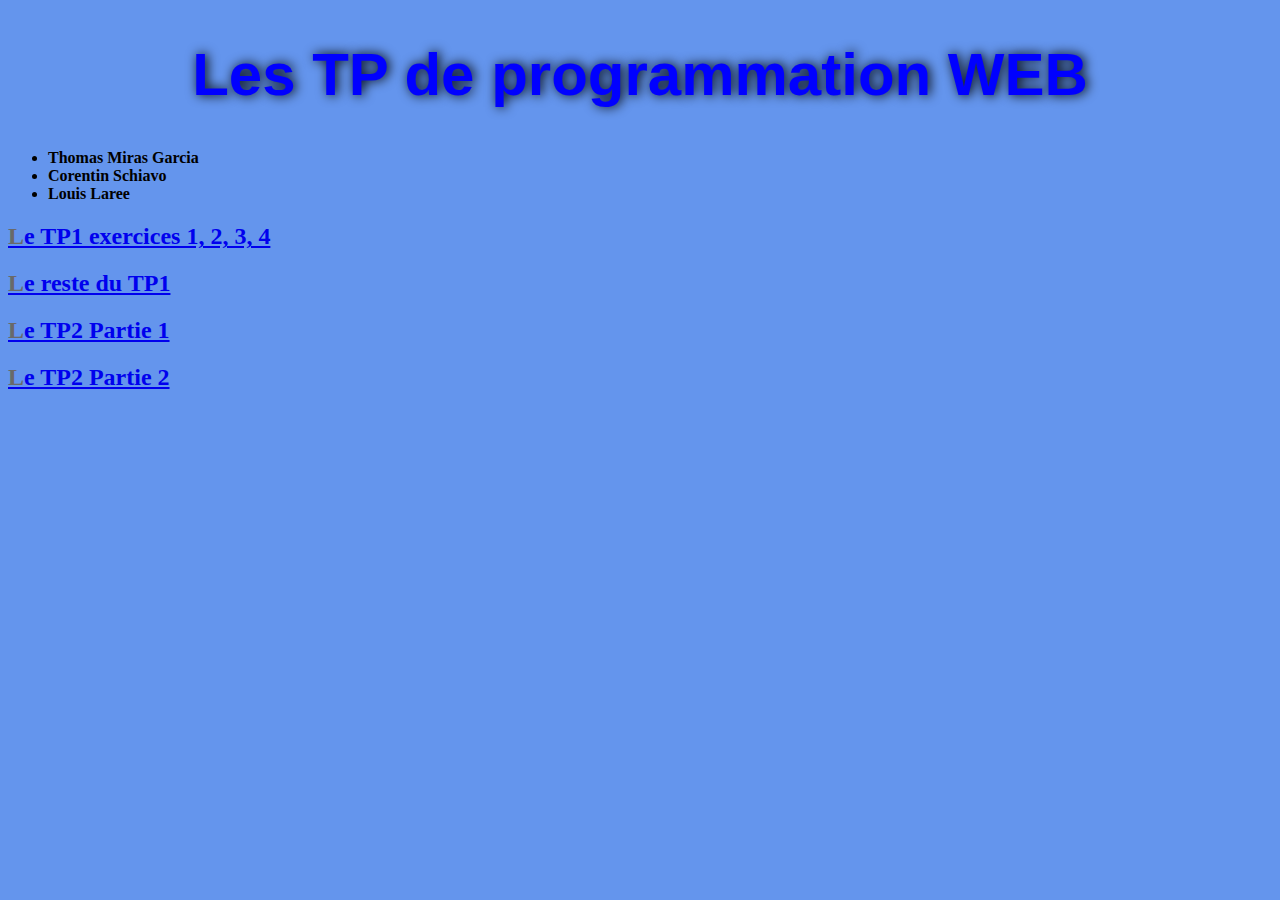
<file: index.html>
<!DOCTYPE html>
<html lang="en">
<head>
    <meta charset="UTF-8">
    <title>Les TP de Prog WEB</title>
    <link rel="stylesheet" type="text/css" href="style.css">


    </style>
</head>
<body>
<h1>Les TP de programmation WEB</h1>
<ul>
    <li>Thomas Miras Garcia</li>
    <li>Corentin Schiavo</li>
    <li>Louis Laree</li>
</ul>
<h2><a href="TP1ex1234">Le TP1 exercices 1, 2, 3, 4</a></h2>
<h2><a href="TP1reste">Le reste du TP1</a></h2>
<h2><a href="TP2-1">Le TP2 Partie 1</a></h2>
<h2><a href="TP2-2">Le TP2 Partie 2</a></h2>
</body>
</html>
</file>
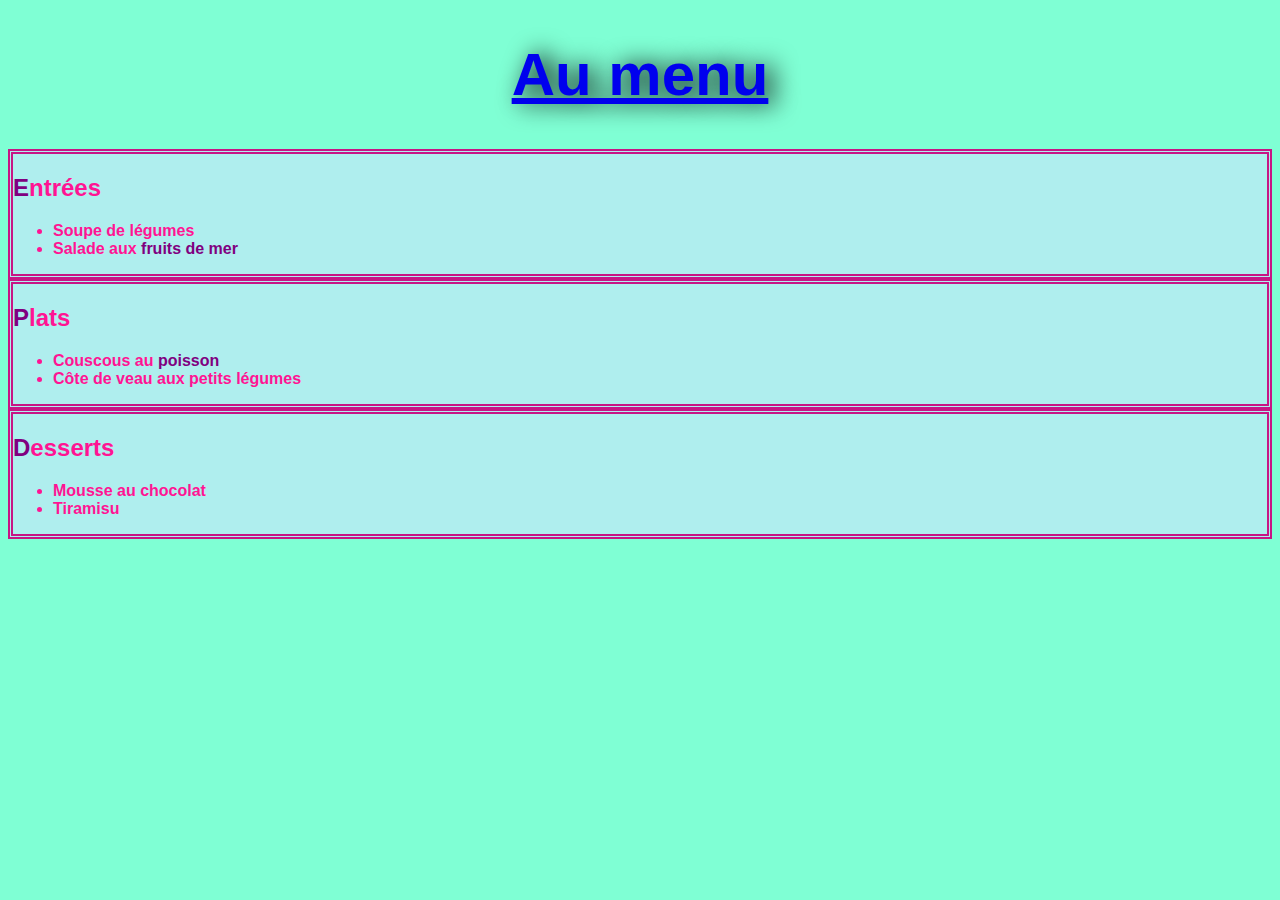
<file: Le TP1/index.html>
<!DOCTYPE html>
<html lang="fr">

<head>
    <meta charset="utf-8">
    <title>Cuisine internationale</title>

    <style>
        body{
            background: aquamarine;
            color: deeppink;
            border: white;
            width: auto;
            font-weight: bold;
            font-family: 'Helvetica';
        }
        .spmenu{
            background-color: paleturquoise;
            border: thick double mediumvioletred;
        }
        h1{

            font-size: 60px;
            font-family: 'Helvetica';
            font-weight: bold;
            color: mediumvioletred;
            text-shadow: black 8px 0 24px;
            text-align: center;
        }
        h2::first-letter{
          color: purple;
        }
        #color{
          color: purple;
        }


    </style>
</head>

<!-- ----------------------------------------------------------------------------------- -->

<body>



<h1><a href="prix.html">Au menu</a></h1>
    <div class="spmenu"><p>
    <h2>Entrées</h2>
    <ul>
        <li>Soupe de légumes</li>
        <li>Salade aux <span id="color">fruits de mer</span></li>
    </ul></p></div>

    <div class="spmenu"><p><h2>Plats</h2>
    <ul>
        <li>Couscous au <span id="color">poisson</span></li>
        <li>Côte de veau aux petits légumes</li>
    </ul></p></div>

    <div class="spmenu"><h2>Desserts</h2><p>
    <ul>
        <li>Mousse au chocolat</li>
        <li>Tiramisu</li>
    </ul></p></div>

</body>
</html>
</file>
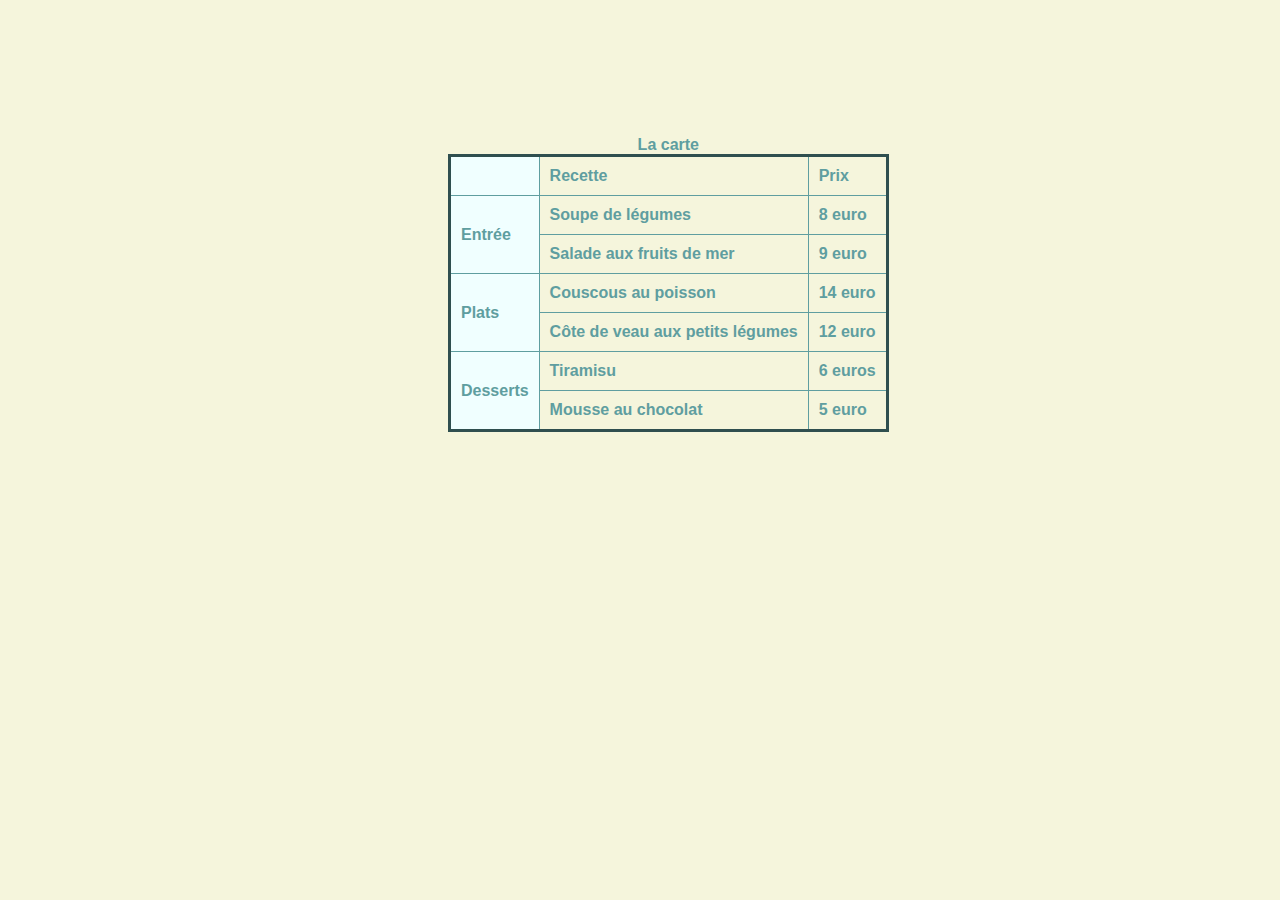
<file: Prix.html>
<!DOCTYPE html>
<html lang="en">
<head>
    <meta charset="UTF-8">
    <title>Prix</title>

    <style>
        body{
            background: beige;
            color: cadetblue;
            border: cadetblue;
            width: auto;
            font-weight: bold;
            font-family: 'Helvetica';
        }
        table{
            padding: 20px;
            border: medium solid darkslategrey;
            border-collapse: collapse;
            width: auto;
            position: absolute;
            left: 35%;
            margin-top: 10%;
        }
        td,th{
            padding: 10px;
            border: thin solid cadetblue;
            border-collapse: collapse;
            width:auto;
        }
        .menu{background-color: azure;}

    </style>


</head>
<body>
<table>
    <caption>La carte</caption>
    <colgroup>
        <col span="1" class="menu">
    </colgroup>
    <tr>
        <th scope="col"></th>
        <td>Recette</td>
        <td>Prix</td>
    </tr>
    <tr>
        <td rowspan="2">Entrée</td>
        <td>Soupe de légumes</td>
        <td>8 euro</td>
    </tr>
    <tr>
        <td>Salade aux fruits de mer</td>
        <td>9 euro</td>
    </tr>
    <tr>
        <td rowspan="2">Plats</td>
        <td>Couscous au poisson</td>
        <td>14 euro</td>
    </tr>
    <tr>
        <td>Côte de veau aux petits légumes</td>
        <td>12 euro</td>
    </tr>
    <tr>
        <td rowspan="2">Desserts</td>
        <td>Tiramisu</td>
        <td>6 euros</td>
    </tr>
    <tr>
        <td>Mousse au chocolat</td>
        <td>5 euro</td>
    </tr>
</table>
</head>
<body>

</body>
</html>
</file>
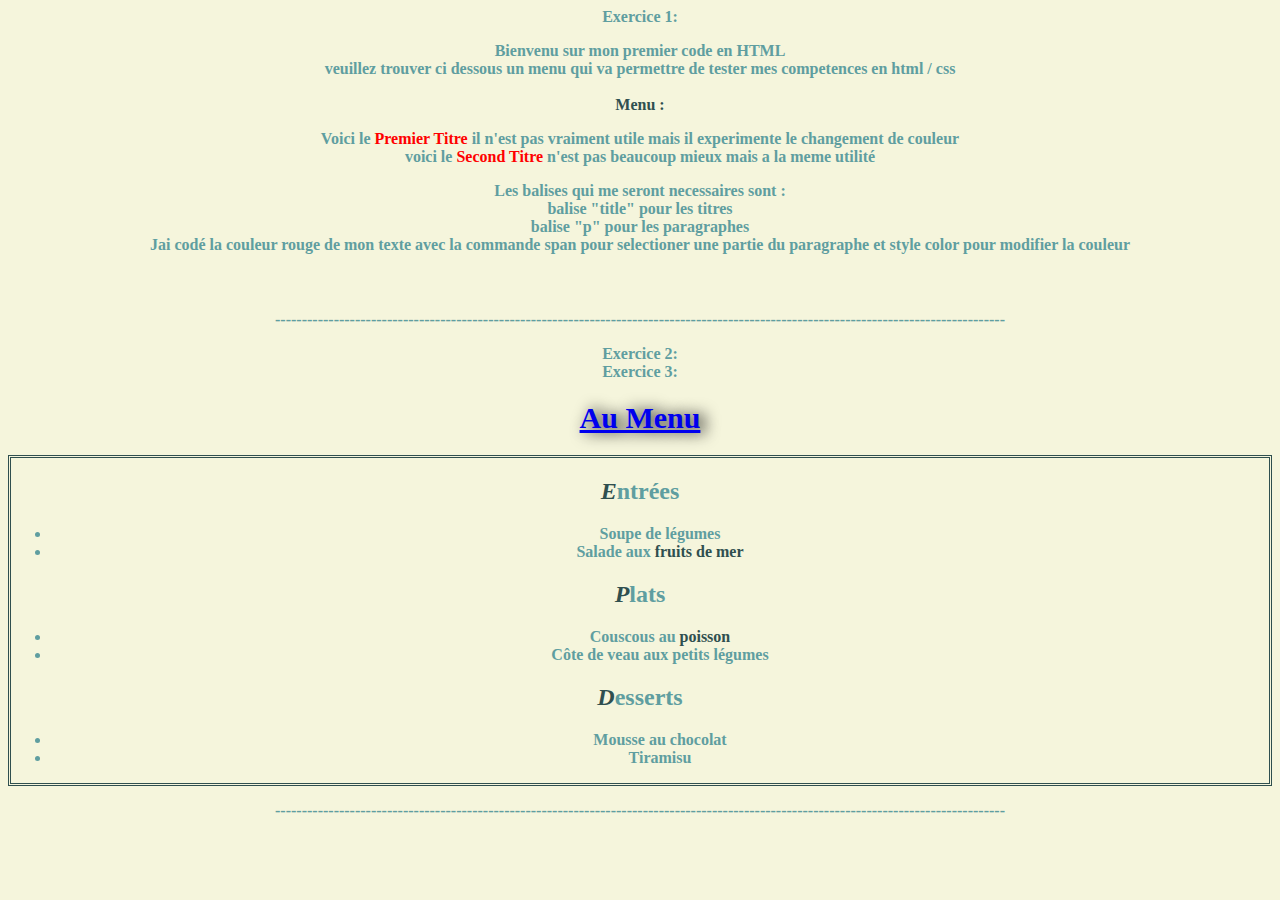
<file: Exos 1,2,3,4 copie/Menu.html>
<!DOCTYPE html>
<html lang="en">
<head>
    <meta charset="UTF-8">
    <title>Cuisine Internationale</title>
    <style>
        body{
            background: beige;
            color: cadetblue;
            border: cadetblue;
            width: auto;
            font-weight: bolder;
            font-family: 'Hiragino Kaku Gothic Pro';
            text-align: center;
        }
        .spmenu{
            border: double darkslategrey;
        }
        h1{
            font-size: 30px;
            font-family: 'Hiragino Kaku Gothic Pro';
            font-weight: bolder;
            color: darkslategrey;
            text-shadow: black 5px 0 15px;
            text-align: center;
        }
        h2::first-letter {
            color: darkslategrey;
            font-style: italic;
        }
        #color{
            color: darkslategrey;
        }
    </style>
</head>


<body>
Exercice 1:<br>
<p> Bienvenu sur mon premier code en HTML<br> veuillez trouver ci dessous un menu qui va permettre de tester mes competences en html / css<br><br> <span style="color: darkslategrey"> Menu : </span><br></p>
<p>Voici le <span style="color: #ff0000"> Premier Titre </span> il n'est pas vraiment utile mais il experimente le changement de couleur
    <br>voici le <span style="color: red"> Second Titre </span> n'est pas beaucoup mieux mais a la meme utilité<br></p>
<p>Les balises qui me seront necessaires sont :<br>balise "title" pour les titres<br>balise "p" pour les paragraphes<br>Jai codé la couleur rouge de mon texte avec la commande span pour selectioner une partie du paragraphe et style color pour modifier la couleur</p>
<div style="height:25px;display:block;"> </div>


<p>-----------------------------------------------------------------------------------------------------------------------------------------</p>

Exercice 2:<br>
Exercice 3:<br>
<h1><a href="Prix.html"> Au Menu</a></h1>
    <div class="spmenu"><p>
        <h2>Entrées</h2>
        <ul>
            <li>Soupe de légumes</li>
            <li>Salade aux <span id="color">fruits de mer</span></li>
        </ul>

    <p><h2>Plats</h2>
        <ul>
            <li>Couscous au <span id="color">poisson</span></li>
            <li>Côte de veau aux petits légumes</li>
        </ul>

     <h2>Desserts</h2><p>
        <ul>
            <li>Mousse au chocolat</li>
            <li>Tiramisu</li>

        </ul></div>


<p>-----------------------------------------------------------------------------------------------------------------------------------------</p>




</body>
</html>
</file>
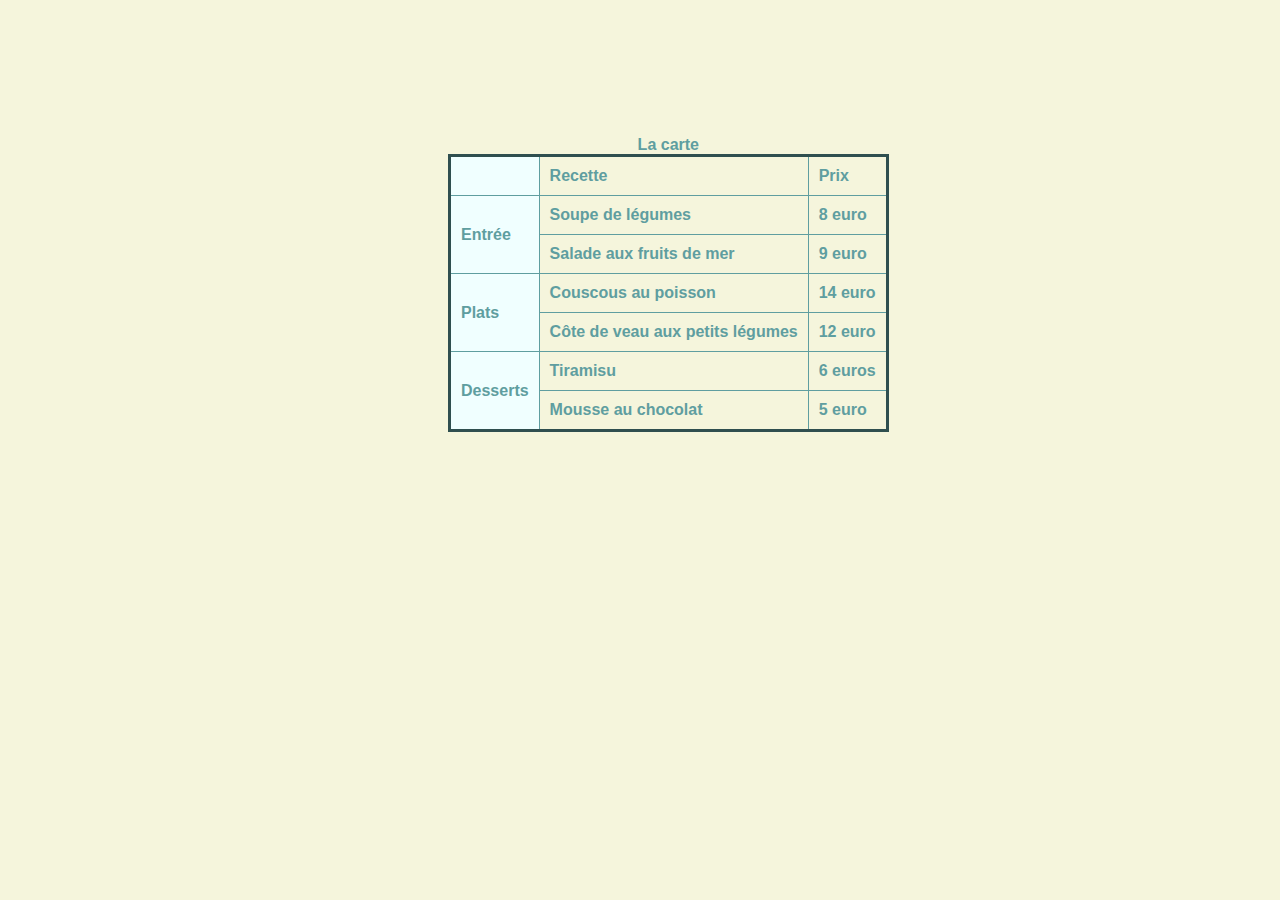
<file: Exos 1,2,3,4 copie/Prix.html>
<!DOCTYPE html>
<html lang="en">
<head>
    <meta charset="UTF-8">
    <title>Prix</title>

    <style>
        body{
            background: beige;
            color: cadetblue;
            border: cadetblue;
            width: auto;
            font-weight: bold;
            font-family: 'Helvetica';
        }
        table{
            padding: 20px;
            border: medium solid darkslategrey;
            border-collapse: collapse;
            width: auto;
            position: absolute;
            left: 35%;
            margin-top: 10%;
        }
        td,th{
            padding: 10px;
            border: thin solid cadetblue;
            border-collapse: collapse;
            width:auto;
        }
        .menu{background-color: azure;}

    </style>


</head>
<body>
<table>
    <caption>La carte</caption>
    <colgroup>
        <col span="1" class="menu">
    </colgroup>
    <tr>
        <th scope="col"></th>
        <td>Recette</td>
        <td>Prix</td>
    </tr>
    <tr>
        <td rowspan="2">Entrée</td>
        <td>Soupe de légumes</td>
        <td>8 euro</td>
    </tr>
    <tr>
        <td>Salade aux fruits de mer</td>
        <td>9 euro</td>
    </tr>
    <tr>
        <td rowspan="2">Plats</td>
        <td>Couscous au poisson</td>
        <td>14 euro</td>
    </tr>
    <tr>
        <td>Côte de veau aux petits légumes</td>
        <td>12 euro</td>
    </tr>
    <tr>
        <td rowspan="2">Desserts</td>
        <td>Tiramisu</td>
        <td>6 euros</td>
    </tr>
    <tr>
        <td>Mousse au chocolat</td>
        <td>5 euro</td>
    </tr>
</table>
</head>
<body>

</body>
</html>
</file>
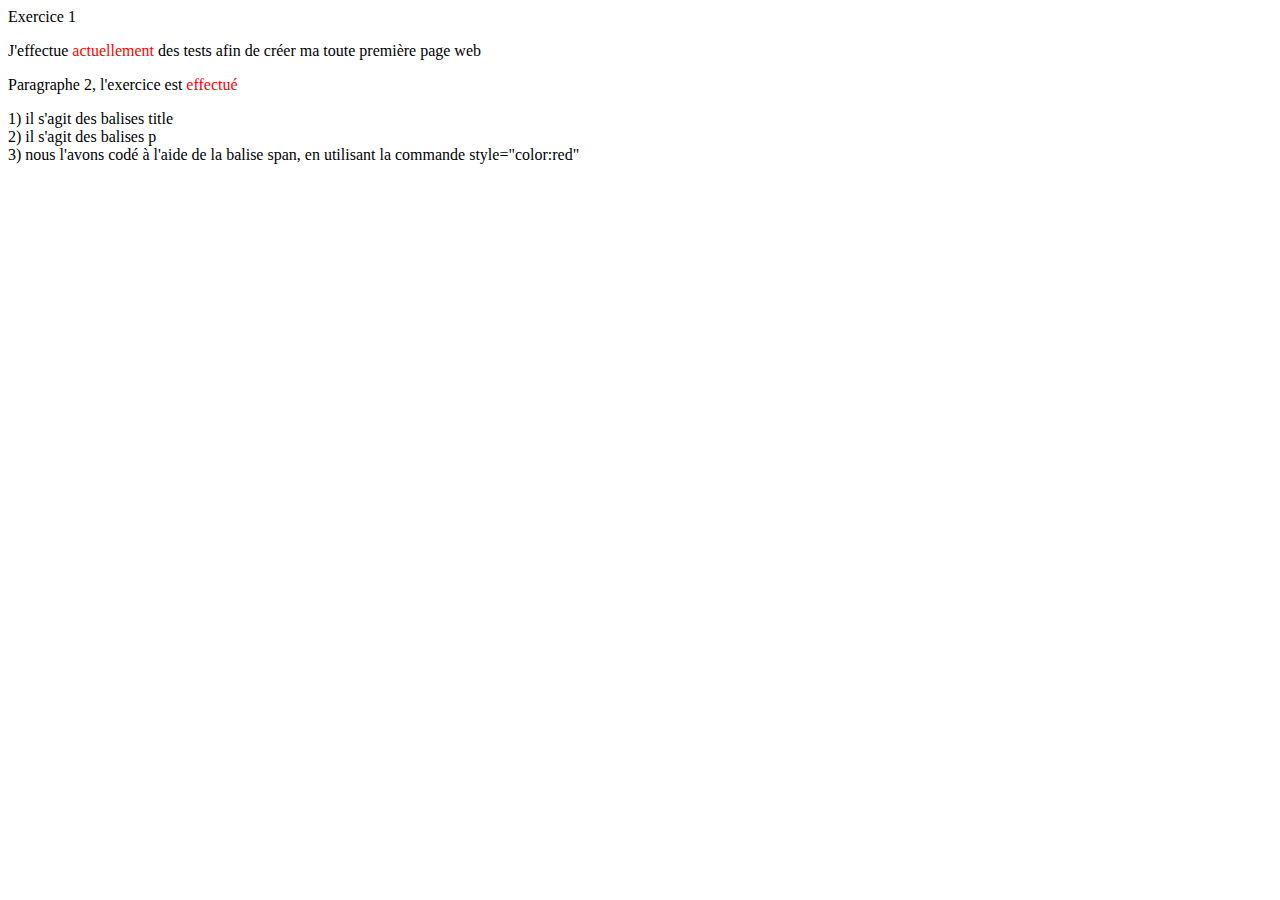
<file: Le TP1/Exercice 1.html>
<!DOCTYPE html>
<html lang="en">
<head>
    <meta charset="UTF-8">
    <title>$Title$</title>
</head>
<body>
Exercice 1 <br>
<p> J'effectue <span style="color:red">actuellement</span> des tests afin de créer ma toute première page web<br></p>
<p>Paragraphe 2, l'exercice est <span style="color:red">effectué</span><br></p>
1) il s'agit des balises title<br>
2) il s'agit des balises p<br>
3) nous l'avons codé à l'aide de la balise span, en utilisant la commande style="color:red"<br><br>

</body>
</html>
</file>
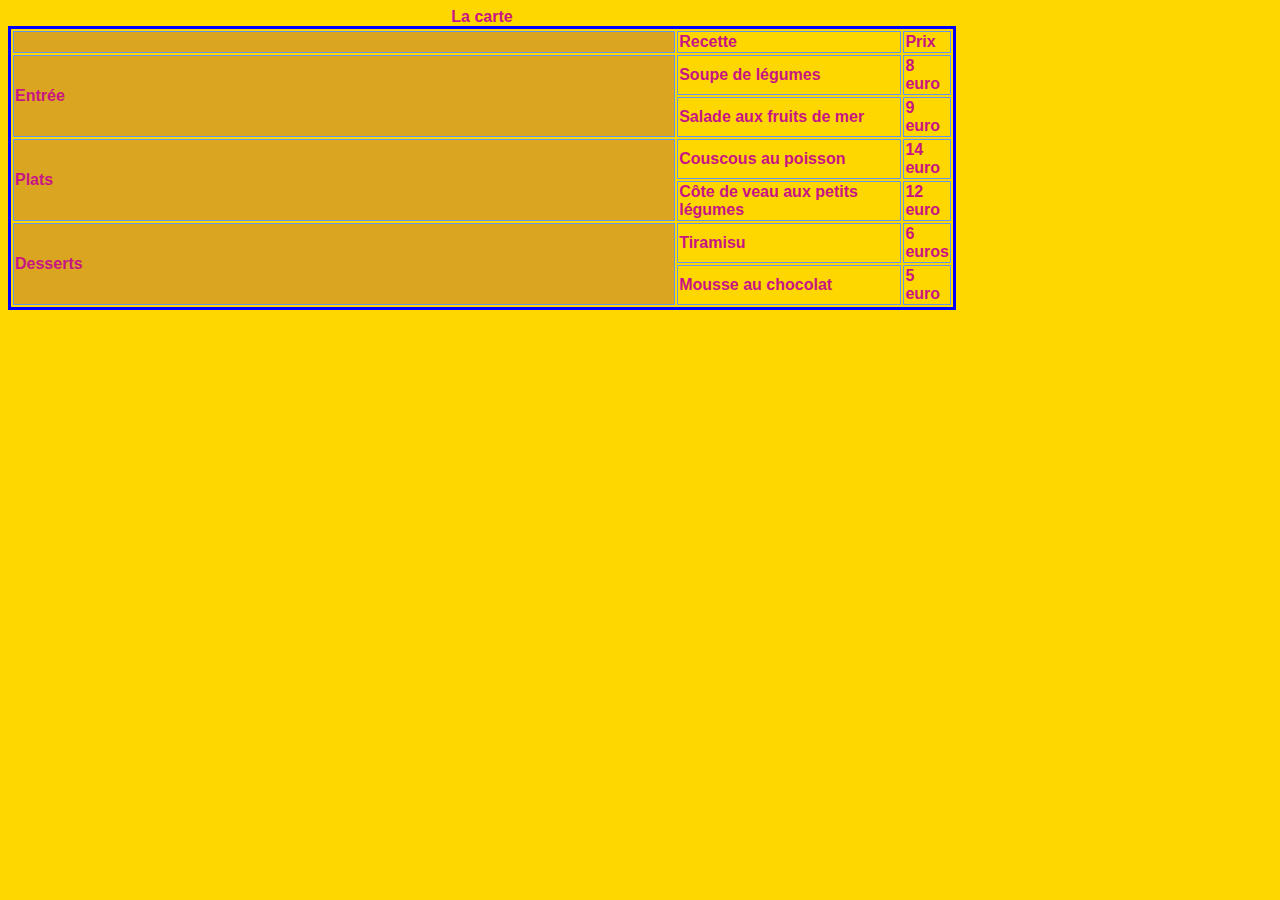
<file: Le TP1/prix2.html>
<!DOCTYPE html>
<html lang="en">
<head>
    <meta charset="UTF-8">
    <title>Title</title>

    <style>
      body{
          background: gold;
          color: mediumvioletred;
          border: dodgerblue;
          width: auto;
          font-weight: bold;
          font-family: 'Helvetica';
      }
      table{
        border: medium solid blue;
        width: 75%;
      }
      td,th{
        border: thin solid #6495ed;
        width:75%;
      }
      .menu{background-color: goldenrod;}

    </style>


</head>
<body>
  <table>
    <caption>La carte</caption>
    <colgroup>
      <col span="1" class="menu">
    </colgroup>
    <tr>
      <th scope="col"></th>
      <td>Recette</td>
      <td>Prix</td>
    </tr>
    <tr>
      <td rowspan="2">Entrée</td>
      <td>Soupe de légumes</td>
      <td>8 euro</td>
    </tr>
    <tr>
      <td>Salade aux fruits de mer</td>
      <td>9 euro</td>
    </tr>
    <tr>
      <td rowspan="2">Plats</td>
      <td>Couscous au poisson</td>
      <td>14 euro</td>
    </tr>
    <tr>
      <td>Côte de veau aux petits légumes</td>
      <td>12 euro</td>
    </tr>
    <tr>
      <td rowspan="2">Desserts</td>
      <td>Tiramisu</td>
      <td>6 euros</td>
    </tr>
    <tr>
      <td>Mousse au chocolat</td>
      <td>5 euro</td>
    </tr>
  </table>
</body>
</html>
</file>
<file: style.css>
*{box-sizing: border-box;}
body{
  background-color: cornflowerblue;
  font-weight: bold;
}

header{
      text-align: center;
      font-weight: bold;
}

form{
  width: 100%;
  border: 1px solid black;
  text-shadow: black 5px 0 15px;
  background-color: white;
  margin: 10px auto;
  padding: 15px 2px 20px;
  text-align: center;
}

.buttons{
  padding: 10px;
}

.coordonnées{
  background-color: lavender;
  color: slategray;
  width: 40%;
  text-align: center;
  margin-left: auto;
  margin-right: auto;
}

.domaine{
  background-color: lavender;
  color: slategray;
  width: 40%;
  text-align: center;
  margin-right: auto;
  margin-left: auto;
}

.headerimg{
    filter: drop-shadow(10px 5px 4px black);
    border-radius: 50%;
    height: 100px;
    width: 100px;
}

.spmenu{

    background-color: lightblue;
    border: thick double dimgrey;

}

h1{

    font-size: 60px;
    font-family: 'Helvetica';
    font-weight: bold;
    color: blue;
    text-shadow: black 2px 0 12px;
    text-align: center;
}

h2::first-letter{
  color: dimgray;
}
</file>
